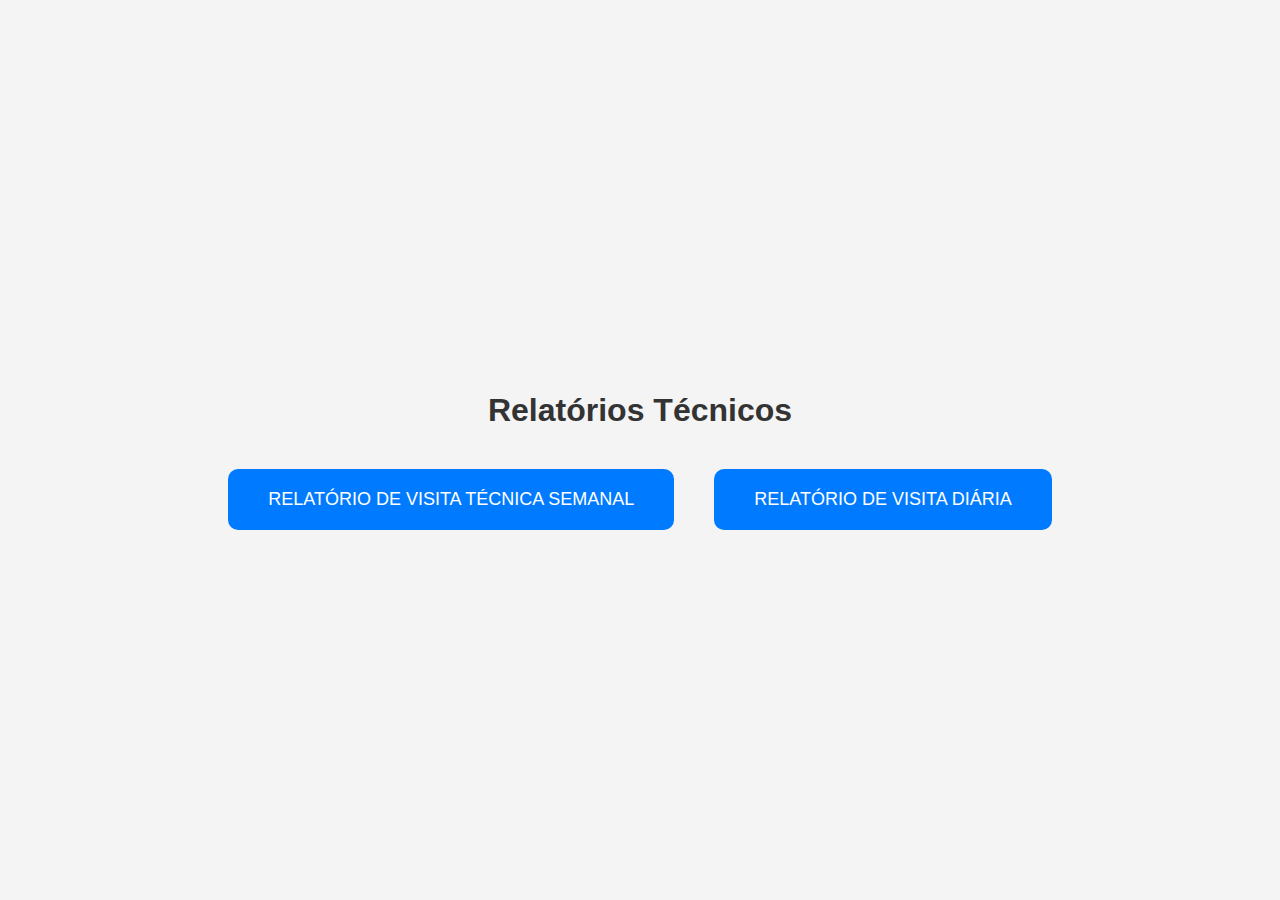
<file: index_botao.html>
<!DOCTYPE html>
<html lang="pt-BR">
<head>
    <meta charset="UTF-8">
    <title>Relatórios Técnicos</title>
    <style>
        body {
            font-family: Arial, sans-serif;
            background-color: #f4f4f4;
            display: flex;
            flex-direction: column;
            align-items: center;
            justify-content: center;
            height: 100vh;
            margin: 0;
        }
        h1 {
            color: #333;
            margin-bottom: 40px;
        }
        .button-container {
            display: flex;
            gap: 40px;
        }
        button {
            padding: 20px 40px;
            font-size: 18px;
            border: none;
            border-radius: 10px;
            background-color: #007BFF;
            color: white;
            cursor: pointer;
            transition: background-color 0.3s ease;
        }
        button:hover {
            background-color: #0056b3;
        }
    </style>
</head>
<body>

    <h1>Relatórios Técnicos</h1>
    <div class="button-container">
        <button onclick="location.href='dashboard.html'">RELATÓRIO DE VISITA TÉCNICA SEMANAL</button>
        <button onclick="location.href='planilha_new_final_version.html'">RELATÓRIO DE VISITA DIÁRIA</button>
    </div>

</body>
</html>
</file>
